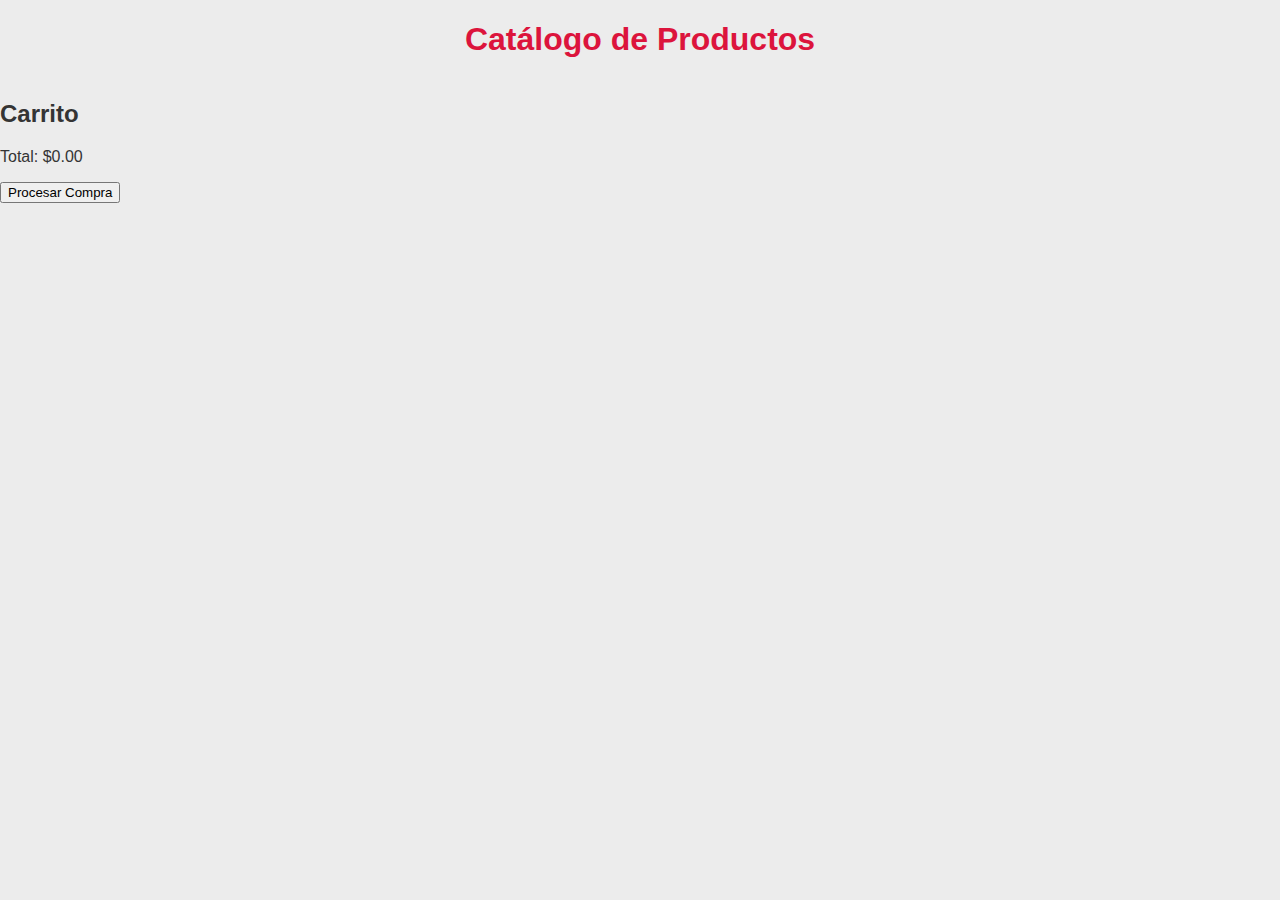
<file: docs/index.html>
<!DOCTYPE html>
<html lang="es">
<head>
  <meta charset="UTF-8">
  <meta name="viewport" content="width=device-width, initial-scale=1.0">
  <title>Tienda Dinámica</title>
  <link rel="stylesheet" href="styles.css">
</head>
<body>
  <h1>Catálogo de Productos</h1>
  <div id="loader"></div>
  <ul id="productos"></ul>

  <h2>Carrito</h2>
  <ul id="carrito"></ul>
  <p id="total"></p>

  <div id="loader-container" style="display: none; text-align: center; margin: 20px 0;">
    <div id="loader"></div>
    <p>Procesando tu compra...</p>
  </div>
  

  <script src="main.js"></script>
</body>
</html>
</file>
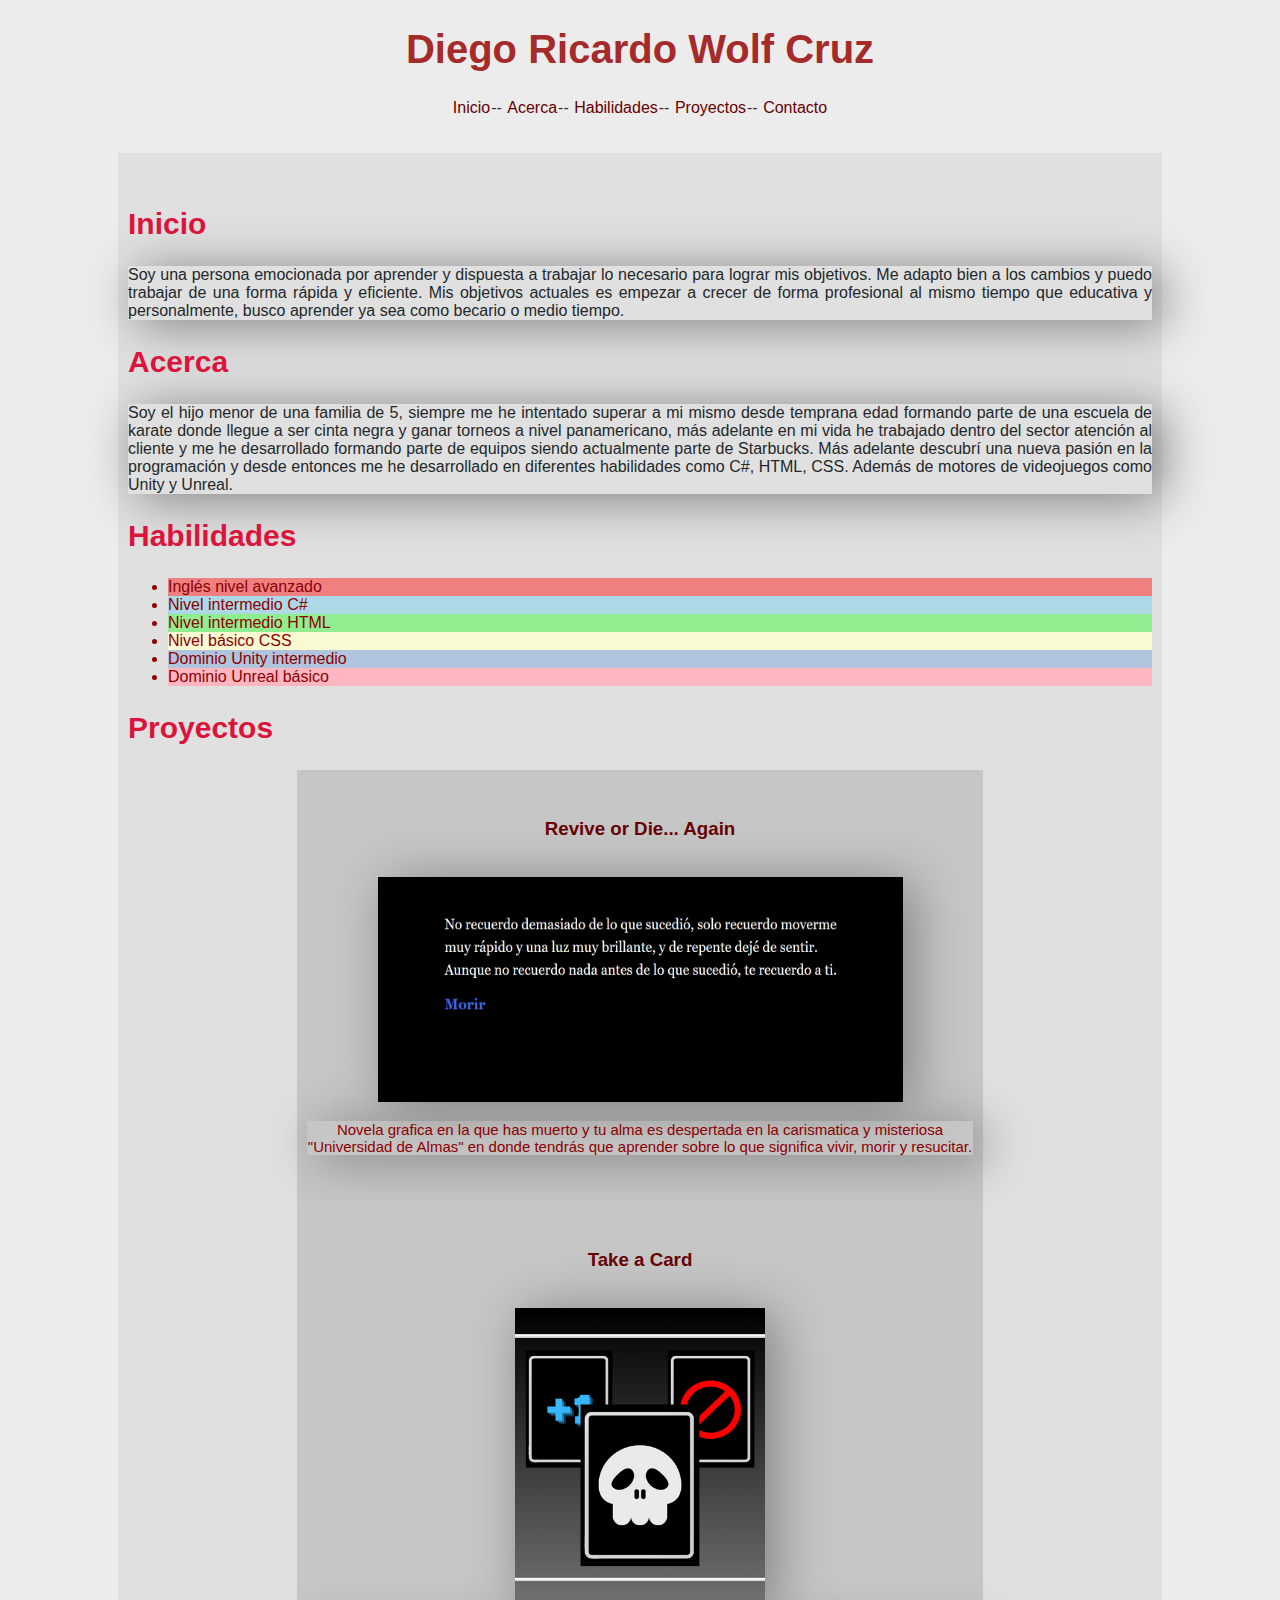
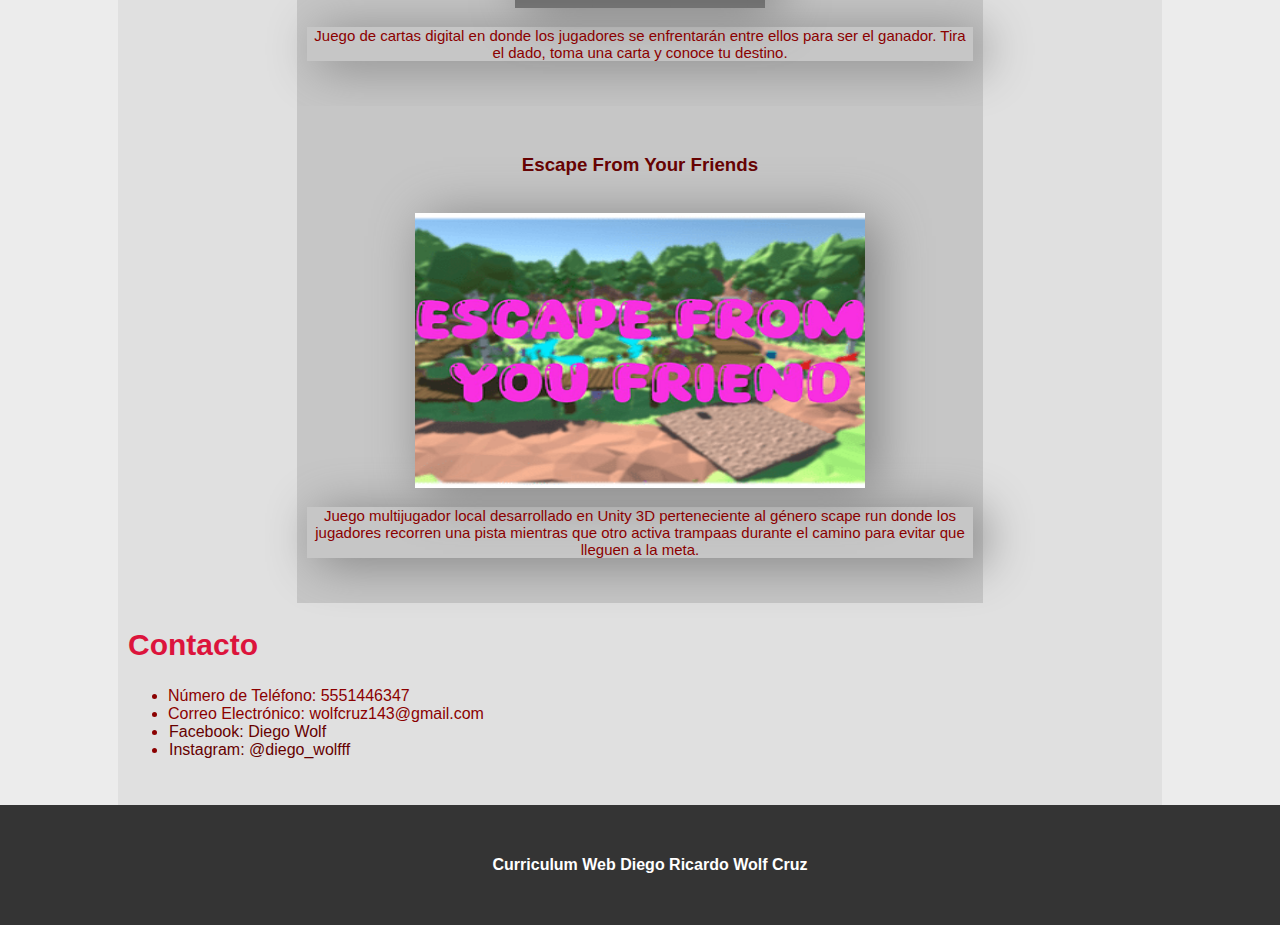
<file: docs/cv-web/index.html>
<!DOCTYPE html>
<html lang="es">
  <head>
    <meta charset="UTF-8" />
    <meta name="viewport" content="width=device-width, initial-scale=1.0" />
    <title>Curriculum Web</title>
    <link rel="icon" href="img/W.png">
    <link rel="stylesheet" href="styles.css">
  </head>
  <body class="card">
    <header>
      <center><h1 id = "Titulo">Diego Ricardo Wolf Cruz</h1></center>
      <center>
        <nav>
          <a href="#_Inicio">Inicio</a>--
          <a href="#_Acerca">Acerca</a>--
          <a href="#_Habilidades">Habilidades</a>--
          <a href="#_Proyectos">Proyectos</a>--
          <a href="#_Contacto">Contacto</a>
        </nav>
      </center>
    </header>
    <br>
    <br>
    <main class="contenedor">
      <section id="_Inicio">
        <h2 id = "Sub-Titulo">Inicio</h2>
        <p>Soy una persona emocionada por aprender y dispuesta a trabajar lo necesario para lograr mis objetivos. Me adapto bien a los cambios y puedo trabajar de una forma rápida y eficiente. Mis objetivos actuales es empezar a crecer de forma profesional al mismo tiempo que educativa y personalmente, busco aprender ya sea como becario o medio tiempo. 
        </p>
      </section>

      <section id="_Acerca">
        <h2 id="Sub-Titulo">Acerca</h2>
        <p>Soy el hijo menor de una familia de 5, siempre me he intentado superar a mi mismo desde temprana edad formando parte de una escuela de karate donde llegue a ser cinta negra y ganar torneos a nivel panamericano, más adelante en mi vida he trabajado dentro del sector atención al cliente y me he desarrollado formando parte de equipos siendo actualmente parte de Starbucks. Más adelante descubrí una nueva pasión en la programación y desde entonces me he desarrollado en diferentes habilidades como C#, HTML, CSS. Además de motores de videojuegos como Unity y Unreal. </p>
      </section>

      <section id="_Habilidades">
        <div class="habilidades">
          <h2 id="Sub-Titulo">Habilidades</h2>
          <ul>
            <li>Inglés nivel avanzado</li>
            <li>Nivel intermedio C#</li>
            <li>Nivel intermedio HTML</li>
            <li>Nivel básico CSS</li>
            <li>Dominio Unity intermedio</li>
            <li>Dominio Unreal básico</li>
          </ul>
        </div>
      </section>

      <section id="_Proyectos">
        <h2 id="Sub-Titulo">Proyectos</h2>
          <article class="juegos">
            <h3><a href="https://wolf-z.itch.io/revive-or-dieagain">Revive or Die... Again</a></h3><br>
            <img src="img/Revive.PNG" alt="Imagen inicio del juego Revive or Die... Again" style="width: 525px; height: 225px;">
            <p id="Text-Juego">Novela grafica en la que has muerto y tu alma es despertada en la carismatica y misteriosa "Universidad de Almas" en donde tendrás que aprender sobre lo que significa vivir, morir y resucitar.</p>
          </article>
          <article class="juegos">
            <h3><a href="https://wolf-z.itch.io/httpstabletopiacomgamestake-a-card-mamgrpplay-now">Take a Card</a></h3><br>
            <img src="img/Take.png" alt="Portada del Juego Take a Card" style="width: 250px; height: 300px;">
            <p id="Text-Juego">Juego de cartas digital en donde los jugadores se enfrentarán entre ellos para ser el ganador. Tira el dado, toma una carta y conoce tu destino.</p>
          </article>
          <article class="juegos">
            <h3><a href="https://diego-ram.itch.io/escape-from-your-friends">Escape From Your Friends</a></h3><br>
            <img src="img/Escape.png" alt="Portada del Juego Take a Card" style="width: 450px; height: 275px;">
            <p id="Text-Juego">Juego multijugador local desarrollado en Unity 3D perteneciente al género scape run donde los jugadores recorren una pista mientras que otro activa trampaas durante el camino para evitar que lleguen a la meta.</p>
          </article>
      </section>

      <section id="_Contacto">
        <h2 id="Sub-Titulo">Contacto</h2>
        <ul>
          <li>Número de Teléfono: 5551446347</li>
          <li>Correo Electrónico: wolfcruz143@gmail.com</li>
          <li><a href="https://www.facebook.com/wolfito.cruz?mibextid=ZbWKwL">Facebook: Diego Wolf</a></li>
          <li><a href="https://www.instagram.com/diego_wolfff?igsh=ajd5cjM1OTBxdHFu">Instagram: @diego_wolfff</a></li>
        </ul>
      </section>
    </main>
    <footer class="footer">
      <center><h4>Curriculum Web Diego Ricardo Wolf Cruz</h4></center>
    </footer>
  </body>
</html>
</file>
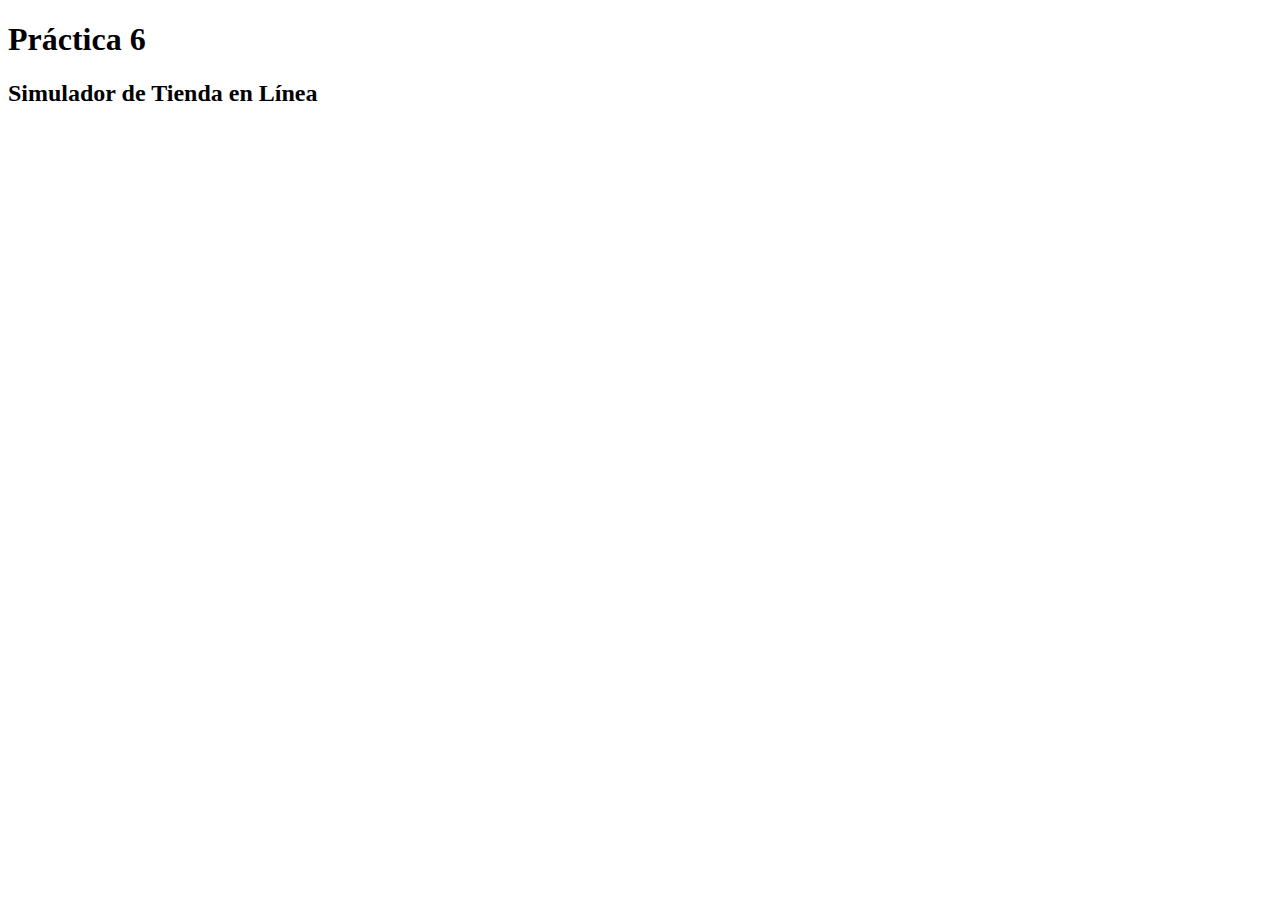
<file: docs/practica-6/index.html>
<!DOCTYPE html>
<html lang="es">
  <head>
    <meta charset="UTF-8" />
    <meta name="viewport" content="width=device-width, initial-scale=1.0" />
    <title>Práctica 6</title>
  </head>
  <body>
    <h1>Práctica 6</h1>
    <h2>Simulador de Tienda en Línea</h2>
    <script src="main.js"></script>
  </body>
</html>
</file>
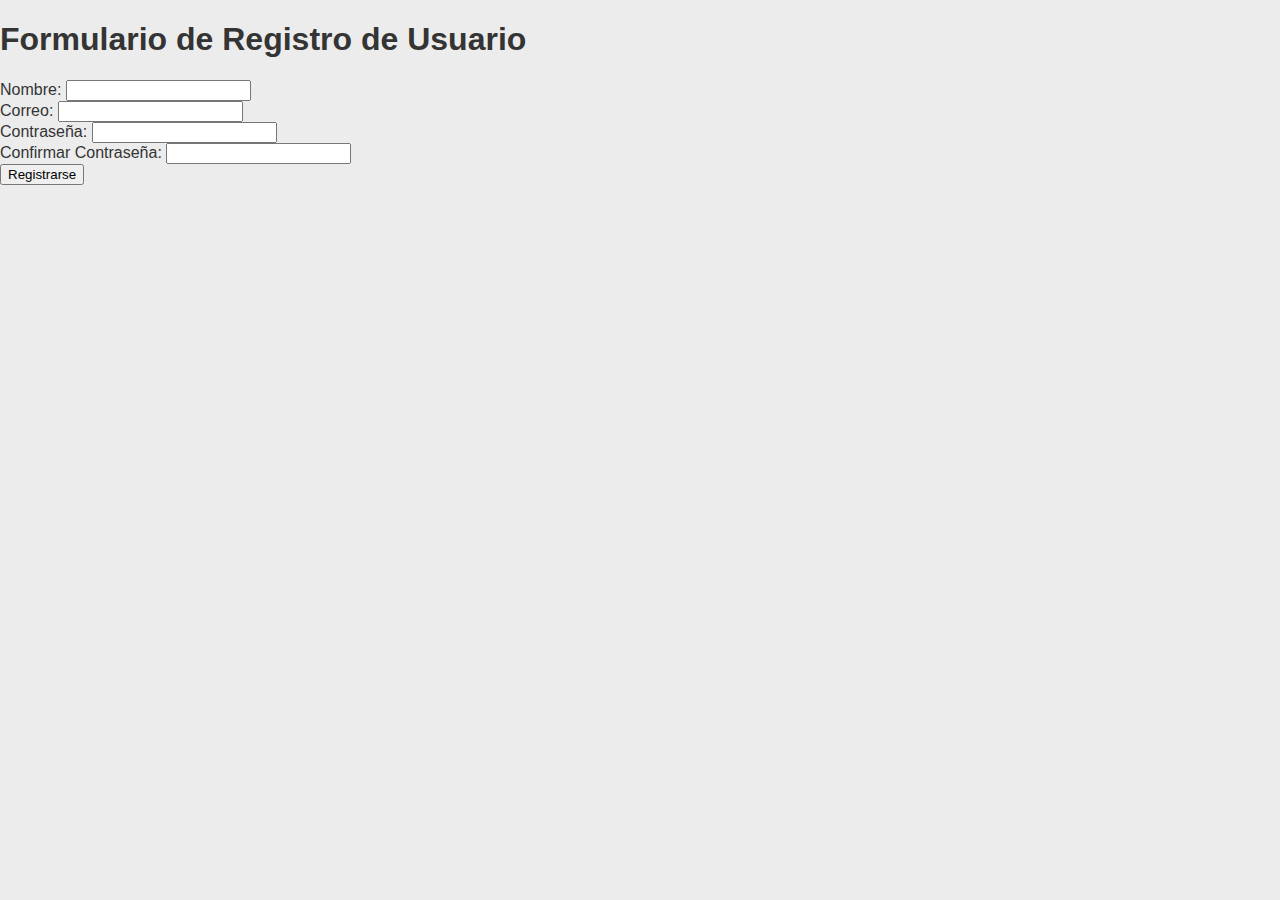
<file: docs/practica-8/index.html>
<!DOCTYPE html>
<html lang="es">
  <head>
    <meta charset="UTF-8" />
    <meta name="viewport" content="width=device-width, initial-scale=1.0" />
    <title>Formulario de Registro de Usuarios</title>
    <link rel="stylesheet" href="styles.css" />
  </head>
  <body>
    <h1>Formulario de Registro de Usuario</h1>
    <form id="register-form">
      <div class="form-group">
        <label for="name">Nombre:</label>
        <input type="text" name="name" id="name" />
        <div class="error" id="name-error"></div>
      </div>
      <div class="form-group">
        <label for="email">Correo:</label>
        <input type="email" name="email" id="email" />
        <div class="error" id="email-error"></div>
      </div>
      <div class="form-group">
        <label for="password">Contraseña:</label>
        <input type="password" name="password" id="password" />
        <div class="error" id="password-error"></div>
      </div>
      <div class="form-group">
        <label for="confirm-password">Confirmar Contraseña:</label>
        <input type="password" name="confirm-password" id="confirm-password" />
        <div class="error" id="confirm-password-error"></div>
      </div>
      <input type="submit" value="Registrarse" />
      <div class="success" id="success-message"></div>
    </form>
    <script src="main.js"></script>
  </body>
</html>
</file>
<file: docs/styles.css>
img{
  max-width: 100%;
}

h1{
  text-align: center;
  color: crimson;
}
#productos {
  display: flex;
  flex-wrap: wrap;
  gap: 20px;
  margin-top: 20px;
}
    .producto {
      border: 1px solid #ccc;
      border-radius: 8px;
      padding: 10px;
      text-align: center;
      width: calc(25% - 20px);
    }
    .producto img {
      max-width: 100px;
      max-height: 100px;
    }
    #carrito {
      margin-top: 20px;
    }
    #loader {
      display: none;
      margin: 20px auto;
      border: 5px solid #f3f3f3;
      border-top: 5px solid #3498db;
      border-radius: 50%;
      width: 50px;
      height: 50px;
      animation: spin 1s linear infinite;
    }
    @keyframes spin {
      0% { transform: rotate(0deg); }
      100% { transform: rotate(360deg); }
    }
body{
  font-family: sans-serif;
  margin: 0;
  background: #ececec;
  font-family: 'arial', sans serif;
  font-size: 1rem;
  box-sizing: border-box;
}

:root{
  font-size: 100%;
  --color-primary: #343434;
  --color-title: rgb(204,0,0);
  --color-name: rgb(102,0,0);
}

body{
  font-family: sans-serif;
  margin: 0;
  background: #ececec;
  font-family: 'arial', sans serif;
  font-size: 1rem;
  color: var(--color-primary);
  box-sizing: border-box;
}

a{
  outline: none;
  text-decoration: none;
  padding: 2px 1px 0;
}

a:link {
  color: var(--color-name);
}

a:hover{
  color: var(--color-title);
}
.contenedor {
  background: #e0e0e0;
  width: 80%;
  margin: 0 auto;
  padding: 30px 10px;
  text-align: justify;
}

.juegos{
  background: #c6c6c6;
  width: 65%;
  text-align: center;
  margin: auto;
}

.footer{
  background: #343434;
  color : white;
  width: 100%;
  margin: 0 auto;
  padding: 30px 10px;
  text-align: center;
}

#Titulo{
  font-family: sans-serif;
  font-size: 40px;
  text-align: center;
  color: brown;
}

#Sub-Titulo{
  font-size: 30px;
  text-align: left;
  color: crimson;
}

#Text-Juego{
  font-size: 15px;
  text-align: center;
  color: darkred;
}



/*
MediaQueries
  Movile 768px
  Tablet 1024px
  Desktop 1200px
*/

  @media screen and (min-width: 760px) {
    .grid-servicios{
      display: grid;
      grid-template-columns: 50% 50%;
      grid-template-columns: repeat(2,50%);
    }
  }
  @media screen and (min-width: 1024px) {
    .grid-servicios{
      display: grid;
      grid-template-columns: repeat(2, 1fr);
    }
  }
</file>
<file: docs/cv-web/styles.css>
:root{
  font-size: 100%;
  --color-primary: #343434;
  --color-title: rgb(204,0,0);
  --color-name: rgb(102,0,0);
}

body{
  font-family: sans-serif;
  margin: 0;
  background: #ececec;
  font-family: 'arial', sans serif;
  font-size: 1rem;
  color: var(--color-primary);
  box-sizing: border-box;
}

a{
  outline: none;
  text-decoration: none;
  padding: 2px 1px 0;
}

a:link {
  color: var(--color-name);
}

a:hover{
  color: var(--color-title);
}
.contenedor {
  background: #e0e0e0;
  width: 80%;
  margin: 0 auto;
  padding: 30px 10px;
  text-align: justify;
}

.juegos{
  background: #c6c6c6;
  width: 65%;
  margin: 0 auto;
  padding: 30px 10px;
  text-align: center;
}

.footer{
  background: #343434;
  color : white;
  width: 100%;
  margin: 0 auto;
  padding: 30px 10px;
  text-align: center;
}

#Titulo{
  font-family: sans-serif;
  font-size: 40px;
  text-align: center;
  color: brown;
}

#Sub-Titulo{
  font-size: 30px;
  text-align: left;
  color: crimson;
}

#Text-Juego{
  font-size: 15px;
  text-align: center;
  color: darkred;
}

.habilidades h6 {
  background-color:#343434;
}

.habilidades li:first-child {
  background-color: lightcoral;
}

.habilidades li:last-child {
  background-color: lightpink;
}

.habilidades li:nth-child(2){
  background-color: lightblue;
}
.habilidades li:nth-child(3) {
  background-color: lightgreen;
}

.habilidades li:nth-child(4){
  background-color: lightgoldenrodyellow;
}

.habilidades li:nth-child(5){
  background-color: lightsteelblue;
}

p, li, .juegos {
  color: #23282b;
}

p, img{
  box-shadow: 10px 5px 50px gray;
}

a,li{
  color: darkred;
}
</file>
<file: docs/practica-8/styles.css>
img{
  max-width: 100%;
}

body{
  font-family: sans-serif;
  margin: 0;
  background: #ececec;
  font-family: 'arial', sans serif;
  font-size: 1rem;
  box-sizing: border-box;
}

:root{
  font-size: 100%;
  --color-primary: #343434;
  --color-title: rgb(204,0,0);
  --color-name: rgb(102,0,0);
}

body{
  font-family: sans-serif;
  margin: 0;
  background: #ececec;
  font-family: 'arial', sans serif;
  font-size: 1rem;
  color: var(--color-primary);
  box-sizing: border-box;
}

a{
  outline: none;
  text-decoration: none;
  padding: 2px 1px 0;
}

a:link {
  color: var(--color-name);
}

a:hover{
  color: var(--color-title);
}
.contenedor {
  background: #e0e0e0;
  width: 80%;
  margin: 0 auto;
  padding: 30px 10px;
  text-align: justify;
}

.juegos{
  background: #c6c6c6;
  width: 65%;
  text-align: center;
  margin: auto;
}

.footer{
  background: #343434;
  color : white;
  width: 100%;
  margin: 0 auto;
  padding: 30px 10px;
  text-align: center;
}

#Titulo{
  font-family: sans-serif;
  font-size: 40px;
  text-align: center;
  color: brown;
}

#Sub-Titulo{
  font-size: 30px;
  text-align: left;
  color: crimson;
}

#Text-Juego{
  font-size: 15px;
  text-align: center;
  color: darkred;
}

.habilidades h6 {
  background-color:#343434;
}

.habilidades li:first-child {
  background-color: lightcoral;
}

.habilidades li:last-child {
  background-color: lightpink;
}

.habilidades li:nth-child(2){
  background-color: lightblue;
}
.habilidades li:nth-child(3) {
  background-color: lightgreen;
}

.habilidades li:nth-child(4){
  background-color: lightgoldenrodyellow;
}

.habilidades li:nth-child(5){
  background-color: lightsteelblue;
}

p, li, .juegos {
  color: #23282b;
}

p, img{
  box-shadow: 10px 5px 50px gray;
}

a,li{
  color: darkred;
}

.container{
  max-width: 1440px;
  
}

.grid-servicios{
  display: grid;
  grid-template-columns: 100%;
}

.card-servicio{
  border: 3px;
  padding: 1rem;
  text-align: center;
}

/*
MediaQueries
  Movile 768px
  Tablet 1024px
  Desktop 1200px
*/

  @media screen and (min-width: 760px) {
    .grid-servicios{
      display: grid;
      grid-template-columns: 50% 50%;
      grid-template-columns: repeat(2,50%);
    }
  }
  @media screen and (min-width: 1024px) {
    .grid-servicios{
      display: grid;
      grid-template-columns: repeat(2, 1fr);
    }
  }
</file>
